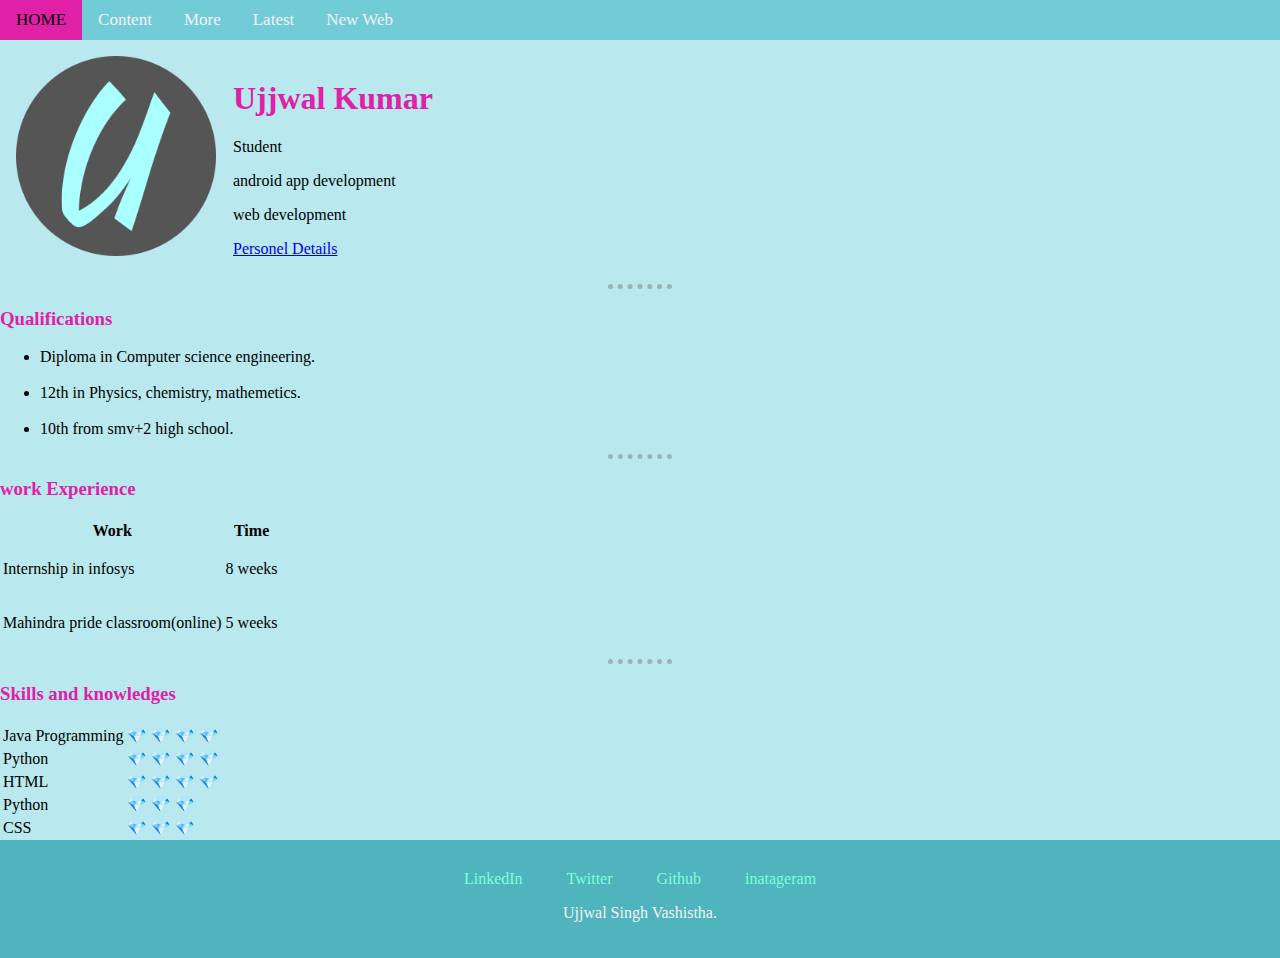
<file: Code Folder/index.html>
<!DOCTYPE html>
<head>

    <link rel="stylesheet" href="style.css">
    <link rel="stylesheet" href="favicon.ico">

    <title>Personal page</title>

</head>

<body>

    <nav>
        <div class="top-nav">
            <a href="#home" class="home">HOME</a>
            <a href="#Content">Content</a>
            <a href="#More">More</a>
            <a href="#Latest">Latest</a>
            <a href="#new Web">New Web</a>
        </div>
    </nav>

    <table cellspacing = "15px">
        <tr>
            <td>
              <src><img src="android-chrome-512x512.png" alt="image" style="width: 200px; height:200px;" ></src>
            </td>

           <td>
              <h1 class="bita">Ujjwal Kumar</h1>
               <p>Student</p>
               <p>android app development</p>
               <p>web development</p>
               <a href="info.html">Personel Details</a>
            </td>
         </tr>
   </table>
   <hr>

<h3 class="alpha">Qualifications</h3>
<ul>
    <li>Diploma in Computer science engineering.</li>
    <br>
    <li>12th in Physics, chemistry, mathemetics.</li>
    <br>
    <li>10th from smv+2 high school. </li>
</ul>

<hr>

<h3 class="alpha">work Experience</h3>
<table>
    <tr>
        <th>Work</th>
        <th>Time</th>
    </tr>
    <tr>
        <td>
            <p>Internship in infosys</p>
        </td>
        <td>8 weeks</td>
    </tr>
    <tr>
        <td>
            <p>Mahindra pride classroom(online)</p>
        </td>
        <td><p>5 weeks</p></td>
    </tr>
</table>

<hr>

<h3 class="alpha">Skills and knowledges</h3>
<table>
    <tr>
        <td>Java Programming</td>
        <td>💎</td>
        <td>💎</td>
        <td>💎</td>
        <td>💎</td>
    </tr>
    <tr>
        <td>Python</td>
        <td>💎</td>
        <td>💎</td>
        <td>💎</td>
        <td>💎</td>

    </tr>

    <tr>
        <td>HTML</td>
        <td>💎</td>
        <td>💎</td>
        <td>💎</td>
        <td>💎</td>
    </tr>

    <tr>
        <td>Python</td>
        <td>💎</td>
        <td>💎</td>
        <td>💎</td>
    </tr>

    <tr>
        <td>CSS</td>
        <td>💎</td>
        <td>💎</td>
        <td>💎</td>
    </tr>
</table>

<div class="bottom-container">
    <a class="footer-link" href="https://www.linkedin.com/in/ujjwal-singh-0425231a1/?locale=en_US">LinkedIn</a>
    <a class="footer-link" href="https://twitter.com/_asUjjwal">Twitter</a>
    <a class="footer-link" href="https://github.com/ujjwaLOfficial">Github</a>
    <a class="footer-link" href="https://www.instagram.com/_ujjwal_s_22/">inatageram</a>
    <p class="copy-right"> Ujjwal Singh Vashistha.</p>
</div>
</body>

</html>
</file>
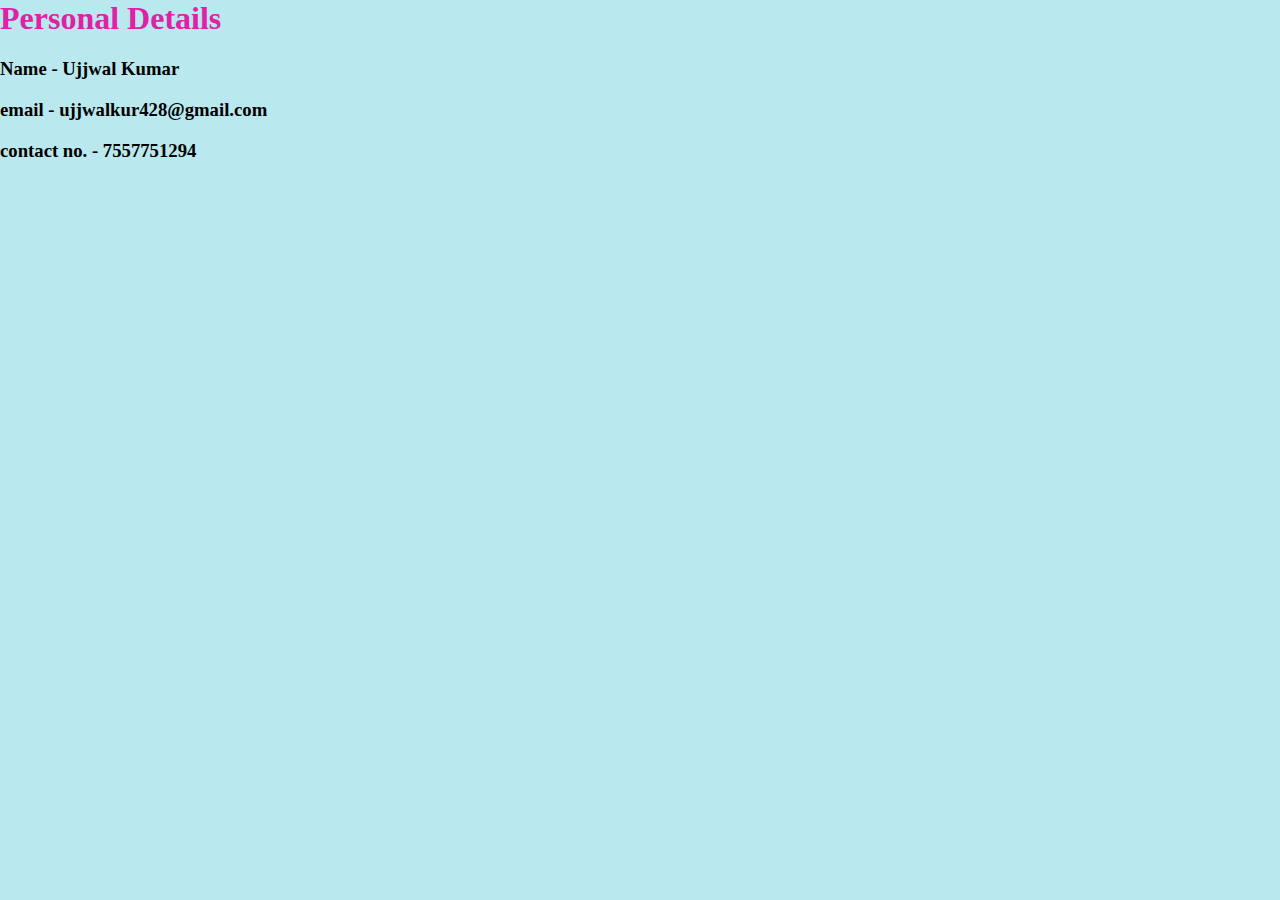
<file: Code Folder/info.html>
<html>
    <head>
        <link rel="stylesheet" href="style.css">
           <title>personal Details</title>
    </head>

    <body>
        <h1 class="alpha">Personal Details</h1>
        <h3>Name - Ujjwal Kumar</h3>
        <h3>email - ujjwalkur428@gmail.com</h3>
        <h3>contact no. - 7557751294</h3>
        <h3></h3>
    </body>
</html>
</file>
<file: Code Folder/style.css>
body{
    background-color: rgb(185, 232, 238);
    font-family: Cambria, Cochin, Georgia, Times, 'Times New Roman', serif;
    margin: 0;
}

.alpha{
    color:  rgb(224, 32, 167);
}

.bita{
    color: rgb(224, 32, 167);
}

hr{
    border-style: none;
    border-top-style:dotted ;
    border-width: 5px;
    opacity: 50%;
    width: 5%;
}

.top-nav{
    overflow: hidden;
    background-color: rgb(114, 204, 216);
    padding: auto;
}

.top-nav a{
    float: left;
    color: #f2f2f2;
    text-align: center;
    padding: 10px 16px;
    text-decoration: none;
    font-size: 17px;
}

.top-nav a:hover{
    background-color: #4fb4bd;
    color: #0f0c0c;
}
.top-nav a.home{
     background-color:rgb(224, 32, 167) ;
     color: black;
}

.bottom-container{
    background-color: #4fb4bd;
   
    padding:30px 0 20px 0;
    text-align: center;
}

.footer-link{
    color: aquamarine;
    text-decoration: none;
    padding:20px;
}
.bottom-container a:hover{
    color: #f2f2f2;
}
.copy-right{
    color: #f2f2f2;
}
</file>
